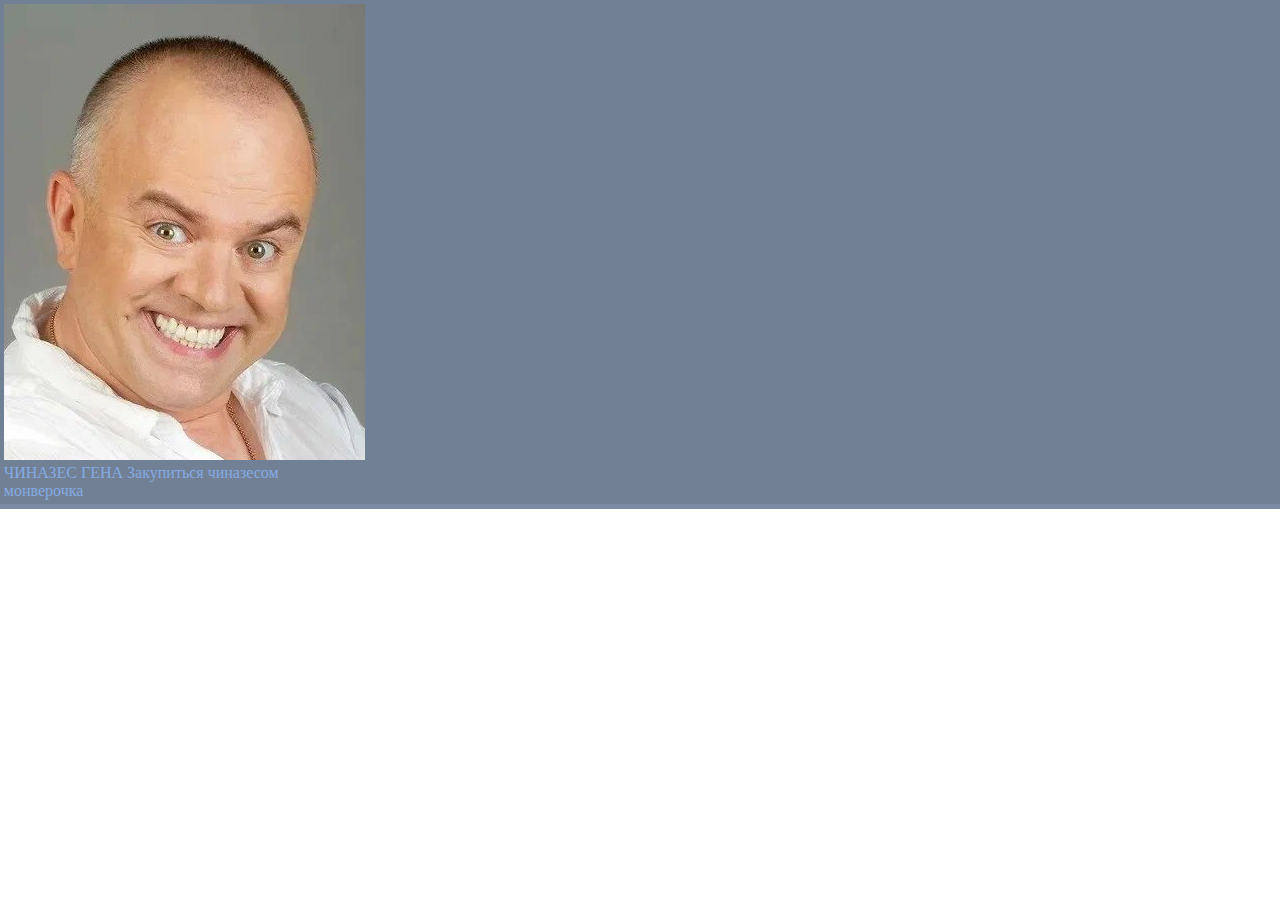
<file: index.html>
<!DOCTYPE html>
<html>
    <head>
        <meta charset="utf-8">
        <title>ЧИНАЗЕС</title>
        <link rel="stylesheet" href="css/main.css" type="text/css">
        <meta name="description" content="лютий чиназес">
        <link href="img/gena.ico" rel="shortcut icon" type="image/x-icon">
    </head>
    <body>
        <header>
            <div id="logo">
                    <img src="img/silver.png" title="силя" alt="">
            </div>

            <div id="about">
                <a href="https://youtube.com" title="В ютубчик">
                    <span>ЧИНАЗЕС</span>
                </a>
                <a href="" title="Найти Геннадия">ГЕНА</a>
                <a href="" title="купит">Закупиться чиназесом</a>
            </div>
            <div id="reg_auth">
                <a href="" title="Посмотреть монверочка"
                    <div id="btn">
                        монверочка
                    </div>
                </a>
            </div>
        </header>
    </body>
</html>
</file>
<file: css/main.css>
@import 'https://fonts.googleapis.com/css?family=Roboto+Slab|Squez+One';

* {
    margin: 0;
    padding: 0;
}

body {
    width: 100%;
    height: 100%;
}

a {
    color: rgb(132, 171, 227);
    text-decoration: none;
    transition: all.6s ease;
    -ms-transition: all.6s ease;
    -o-transition: all.6s ease;
    -moz-transition: all.6s ease;
    -webkit-transition: all.6s ease;
}

a:hover {
    color: rgb(146, 188, 249);
    text-decoration: none;
    transition: all.6s ease;
    -ms-transition: all.6s ease;
    -o-transition: all.6s ease;
    -moz-transition: all.6s ease;
    -webkit-transition: all.6s ease;
}

img {
    max-width: 100%;
    height: auto;
    width: auto\9;
    -moz-transition: all 3s ease-out;
    -o-transition: all 3s ease-out;
    -webkit-transition: all 3s ease-out;
}

hr {
    display: block;
    height: 1px;
    border: 0;
    border-top: 1px solid silver;
    margin: 1em 0;
    padding: 0;
}

header {
    float: left;
    background-color: #728095;
    width: 99.4%;
    padding: 0.3%;
    color: white;
    border-bottom: 5px solid #7a8aa2;
}
</file>
